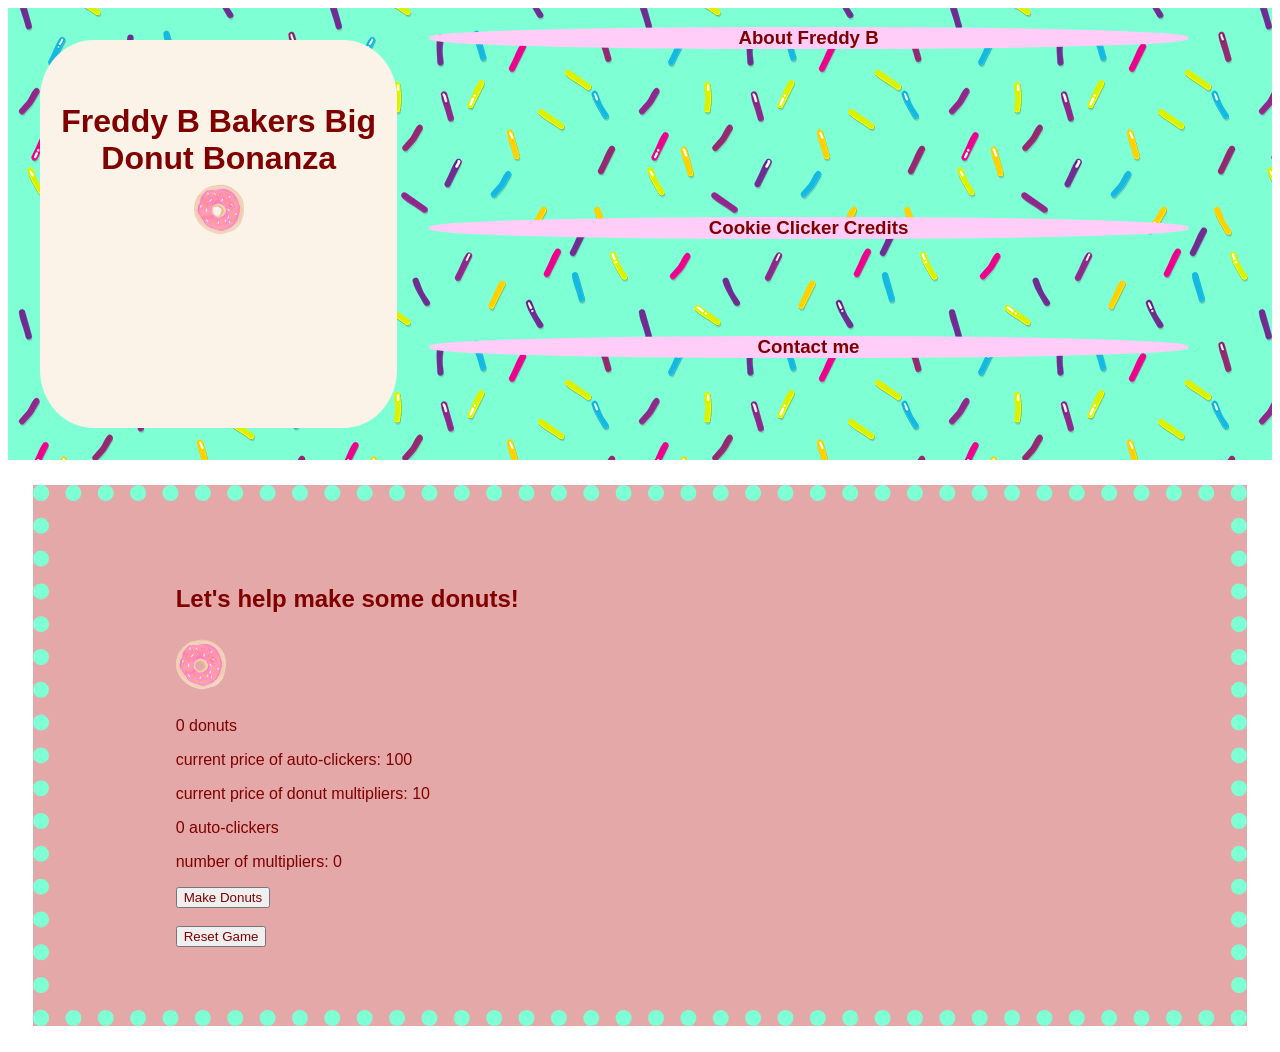
<file: index.html>
<!DOCTYPE html>
<html lang="en">
<head>
    <meta charset="UTF-8">
    <meta name="viewport" content="width=device-width, initial-scale=1.0">
    <link rel="stylesheet" type="text/css" href="/src/css/style.css">
    <title>FREDDY B DONUTS</title>
</head>
<body>
<container>
    <header>
<h1>Freddy B Bakers Big Donut Bonanza<br>
    <img src = "src/images/donutt.png" class = "donutimg">
</h1>

<nav>
    <element class = "nav1"><h3 class = "about-fred">About Freddy B</h3>
              
        <div class = "fred-hide">  <img src = "src/images/mr.wolf.png" class = "wolfimg"><p>Freddy B is a big buddy who's bananas for baking. Raised in the woods by wolves who love donuts, Fred now bakes with the power of an intel core processor inside your computer.</p></div>

    </element>
    <element class = "nav2"><h3 class = "cookie-clicker">Cookie Clicker Credits</h3>
        <div class = "cookie-hide"><a href= "https://orteil.dashnet.org/cookieclicker/"><p>Cookie Clicker is the original desert-clicking mania game. Cookie-click here to take a look.</p></a></div>
    </element>
    <element class = "nav3"> <h3 class = "contact">Contact me </h3>
        <div class = "contact-hide"><p>Miles Shank is a full-stack developer having some fun with javascript. <br>Check out their <a href="https://milesshank.github.io/">Github</a> and <a href="https://www.linkedin.com/in/miles-shank/">Linkedin</a>!
            
        </p></div>
    </element>

</nav>
</header>
    <section class="game">
        <div class="anchor"></div>
        <h2>Let's help make some donuts!</h2>
        <section class = "donutbrigade">
        <img src = "src/images/donutt.png" class = "donutimg">
    </section>
  
    </div>

    <div class ="someVariables">
        <p class = "donutNumber"></p>
        <p class ="autoClickerPrice"></p>
        <p class ="multiplierPrice"></p>
        <p class = "autoClickers"></p>
        <p class = "multiplierNumber"></p>

    <section class = "buttons">
    <form>

        <input type = "button" value = "Make Donuts"class = "donutButton" onclick = "makeDonuts();">
        <input type = "button" value = "Purchase Autoclicker "class = "autoClickerButton" onclick = "purchaseAutoClicker();" >
        <input type = "button" value = "Purchase Multiplier "class = "multiplierButton" onclick = "purchaseMultiplier();" >
       <br><br>
        <input type = "button" value = "Reset Game" class = "resetButton" onclick = "resetGame();"> 
    </form>
    </div>
    <script src="/src/js/app.js"></script>
    </section>
</container>
</body>
</html>
</file>
<file: src/css/style.css>
* {
    font-family: -apple-system, BlinkMacSystemFont, 'Segoe UI', Roboto, Oxygen, Ubuntu, Cantarell, 'Open Sans', 'Helvetica Neue', sans-serif;
    color: maroon;
}
h1{
    padding-top: 15%;
    background-color: rgb(252, 243, 232);
    border-radius: 15%;
    margin: 2rem;
    justify-self: center;
}
h3{
background-color: rgb(255, 205, 248);
border-radius: 45%;
max-width: 90%;
align-self: center;

}
.fred-hide {
    background-color: rgb(252, 243, 232);
    visibility: hidden;
    max-width: 90%;
    padding: 2px;
  }
.cookie-hide{
    background-color: rgb(252, 243, 232);
    visibility: hidden;
    max-width: 90%;
    padding: 5px;
  
  
}
.contact-hide{
    background-color: rgb(252, 243, 232);
    visibility: hidden;
    max-width: 90%;
    padding: 5px;
    margin-bottom: 5px;
  
}

.about-fred:hover +.fred-hide{
    border-radius: 15px;
    visibility: visible; 
  
}
.cookie-clicker:hover + .cookie-hide{
    border-radius: 15px;
    visibility: visible;
}
.contact:hover + .contact-hide {
    border-radius: 15px;
    visibility: visible;
  }

.container{
display: grid;
grid-template-rows: [header] 1fr [game]3fr;
column-gap: 1em;
}
header{
background-color: aquamarine;
background-image: url(/src/images/sprinkles-bg.png);
height: 25%;
position: static;
text-align: center;
display: grid;
grid-template-columns: [nav1] 1fr [nav2] 2fr;



}
.game{
background-color: rgb(228, 168, 168);
position: static;
padding: 5%;
margin: 2%;
border-style: dotted;
border-width: 1em;
border-color: aquamarine;
padding-left: 10%;
}
.donutimg,
 .wolfimg{
    max-width: 50px;
}
</file>
